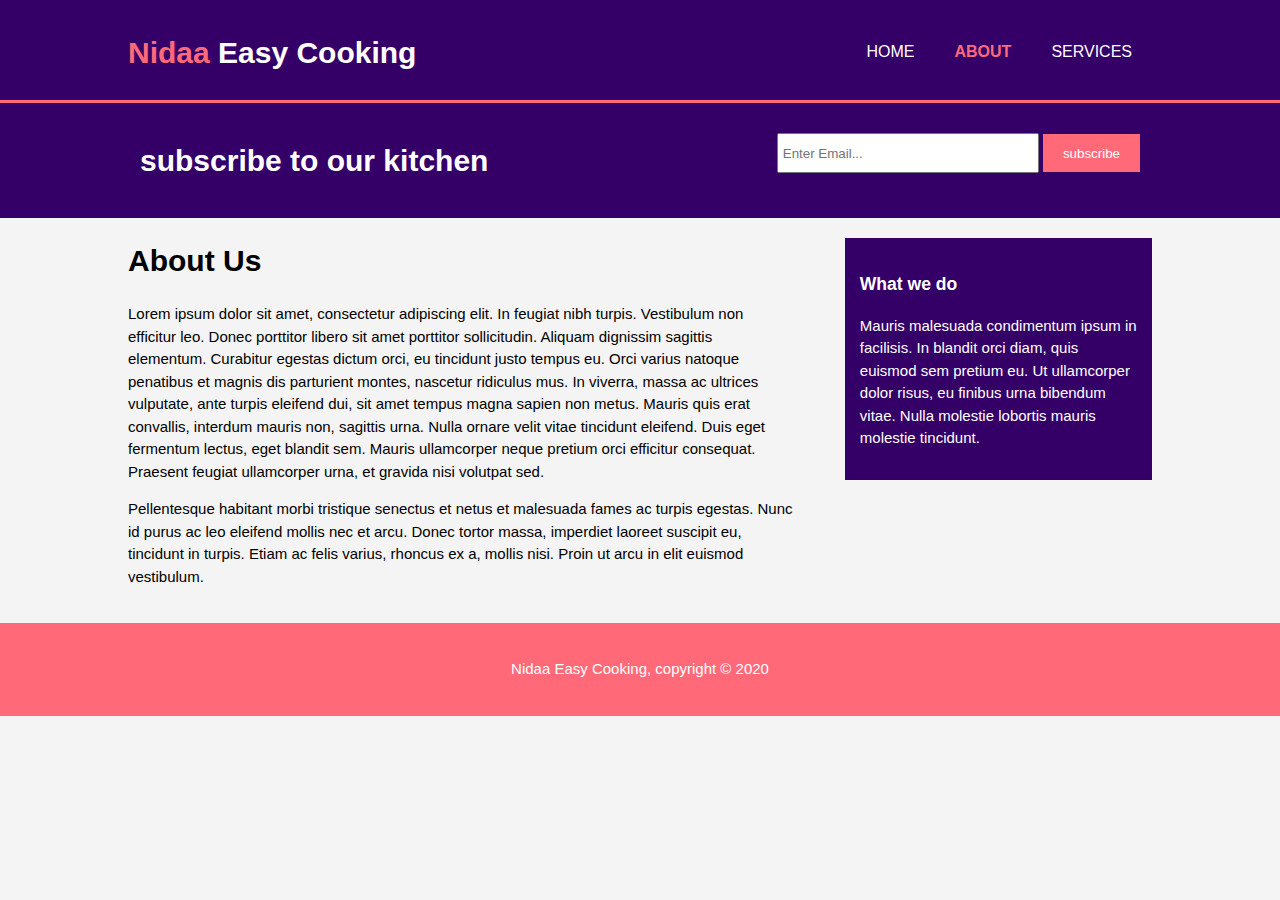
<file: about.html>
<!DOCTYPE html>
<html lang="en" dir="ltr">
  <head>
    <meta charset="utf-8">
    <link rel="stylesheet" href="css/style.css">
    <title>Easy Cooking / About</title>
  </head>
  <body>
    <header >
      <div class="container ">
        <div id="branding">
          <h1><span class="highlight">Nidaa</span> Easy Cooking</h1>
        </div>
        <nav>
          <ul>
            <li><a href="index.html" >Home</a></li>
            <li class="current"><a href="about.html">About</a></li>
            <li><a href="services.html">Services</a></li>
          </ul>
        </nav>
      </div>
    </header>
    <section id="newmeals">
      <div class="container">
        <h1>subscribe to our kitchen</h1>
        <form>
          <input type="email" placeholder="Enter Email...">
          <button type="submit" name="button" class="button_1">subscribe</button>
        </form>
      </div>
    </section>
    <section id="main">
      <div class="container">
        <article id="main-col">
          <h1 class="page-title">About Us</h1>
          <p>Lorem ipsum dolor sit amet, consectetur adipiscing elit. In feugiat nibh turpis. Vestibulum non efficitur leo. Donec porttitor libero sit amet porttitor sollicitudin. Aliquam dignissim sagittis elementum. Curabitur egestas dictum orci, eu tincidunt justo tempus eu. Orci varius natoque penatibus et magnis dis parturient montes, nascetur ridiculus mus. In viverra, massa ac ultrices vulputate, ante turpis eleifend dui, sit amet tempus magna sapien non metus. Mauris quis erat convallis, interdum mauris non, sagittis urna. Nulla ornare velit vitae tincidunt eleifend. Duis eget fermentum lectus, eget blandit sem. Mauris ullamcorper neque pretium orci efficitur consequat. Praesent feugiat ullamcorper urna, et gravida nisi volutpat sed.</p>
          <p>Pellentesque habitant morbi tristique senectus et netus et malesuada fames ac turpis egestas. Nunc id purus ac leo eleifend mollis nec et arcu. Donec tortor massa, imperdiet laoreet suscipit eu, tincidunt in turpis. Etiam ac felis varius, rhoncus ex a, mollis nisi. Proin ut arcu in elit euismod vestibulum.</p>
        </article>
        <aside id="sidebar">
          <div class="dark">
            <h3>What we do</h3>
            <p>Mauris malesuada condimentum ipsum in facilisis. In blandit orci diam, quis euismod sem pretium eu. Ut ullamcorper dolor risus, eu finibus urna bibendum vitae. Nulla molestie lobortis mauris molestie tincidunt. </p>
          </div>
        </aside>
      </div>
    </section>

    <footer>
      <p>Nidaa Easy Cooking, copyright &copy; 2020</p>
    </footer>
  </body>
</html>
</file>
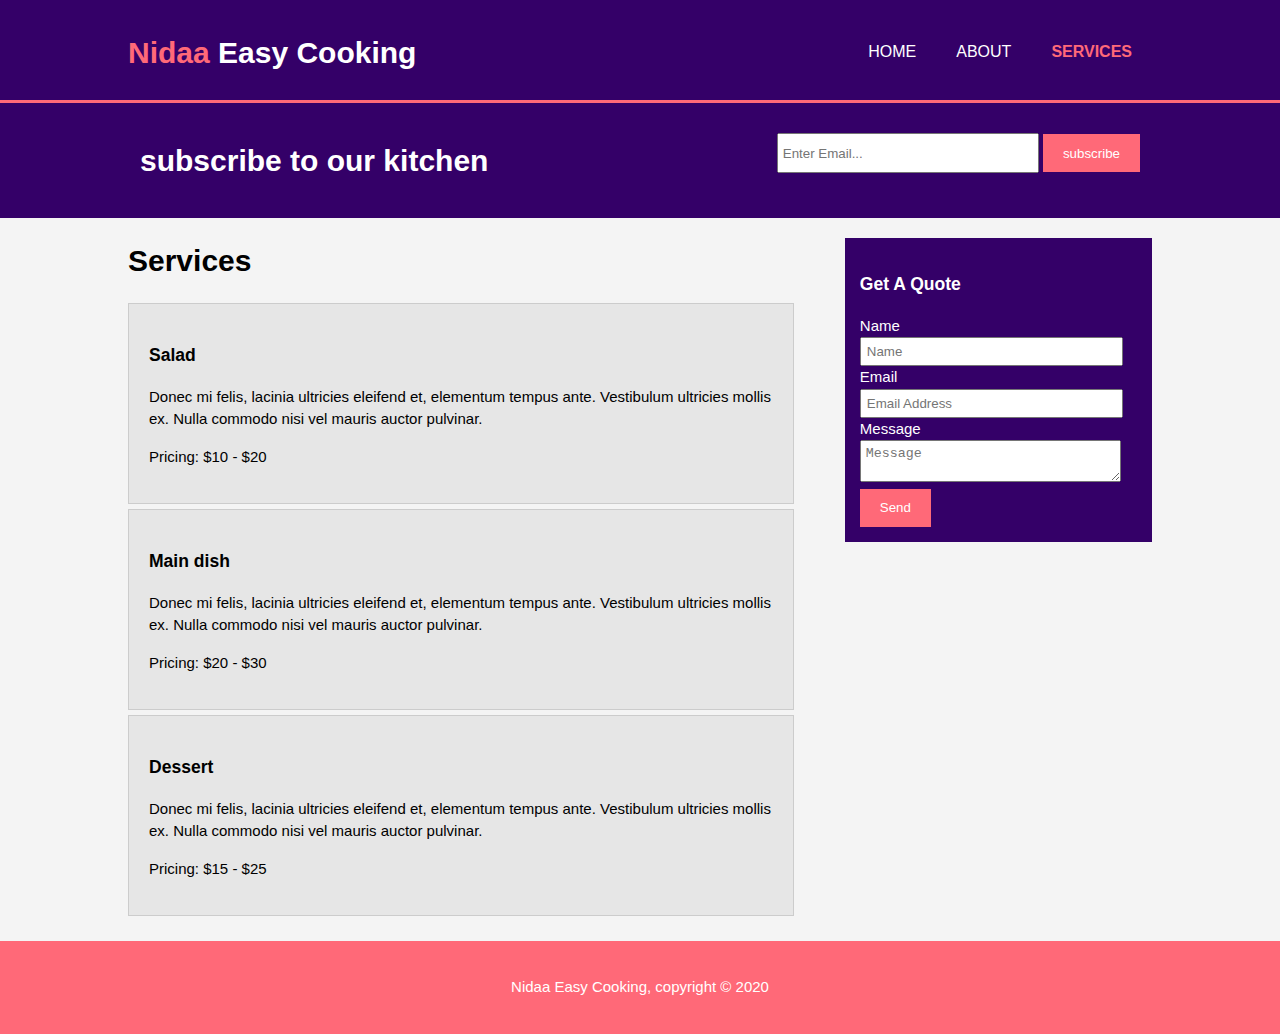
<file: services.html>
<!DOCTYPE html>
<html lang="en" dir="ltr">
  <head>
    <meta charset="utf-8">
    <link rel="stylesheet" href="css/style.css">
    <title>Easy Cooking / Services</title>
  </head>
  <body>
    <header >
      <div class="container ">
        <div id="branding">
          <h1><span class="highlight">Nidaa</span> Easy Cooking</h1>
        </div>
        <nav>
          <ul>
            <li><a href="index.html" >Home</a></li>
            <li><a href="about.html">About</a></li>
            <li class="current"><a href="services.html">Services</a></li>
          </ul>
        </nav>
      </div>
    </header>
    <section id="newmeals">
      <div class="container">
        <h1>subscribe to our kitchen</h1>
        <form>
          <input type="email" placeholder="Enter Email...">
          <button type="submit" name="button" class="button_1">subscribe</button>
        </form>
      </div>
    </section>

  <section id="main">
    <div class="container">
      <article id="main-col">
        <h1 class="page-title">Services</h1>
        <ul id="services">
          <li>
            <h3>Salad</h3>
            <p>Donec mi felis, lacinia ultricies eleifend et, elementum tempus ante. Vestibulum ultricies mollis ex. Nulla commodo nisi vel mauris auctor pulvinar.</p>
            <p>Pricing: $10 - $20</p>
          </li>
          <li>
            <h3>Main dish</h3>
            <p>Donec mi felis, lacinia ultricies eleifend et, elementum tempus ante. Vestibulum ultricies mollis ex. Nulla commodo nisi vel mauris auctor pulvinar.</p>
            <p>Pricing: $20 - $30</p>
          </li>
          <li>
            <h3>Dessert</h3>
            <p>Donec mi felis, lacinia ultricies eleifend et, elementum tempus ante. Vestibulum ultricies mollis ex. Nulla commodo nisi vel mauris auctor pulvinar.</p>
            <p>Pricing: $15 - $25</p>
          </li>
        </ul>
      </article>
      <aside id="sidebar">
        <div class="dark">
          <h3>Get A Quote</h3>
          <form class="quote">
            <div>
              <label>Name</label><br>
              <input type="text" placeholder="Name">
            </div>
            <div>
              <label>Email</label><br>
              <input type="email" placeholder="Email Address">
            </div>
            <div>
              <label>Message</label><br>
              <textarea placeholder="Message"></textarea>
            </div>
            <button type="submit" class="button_1">Send</button>
          </form>
        </div>
      </aside>
    </div>
  </section>
    <footer>
      <p>Nidaa Easy Cooking, copyright &copy; 2020</p>
    </footer>
  </body>
</html>
</file>
<file: css/style.css>
body{
  font: 15px/1.5 Arial, Helvetica,Sans-serif;
  padding: 0;
  margin: 0;
  background-color: #f4f4f4;
}
/*Global*/
.container{
  width: 80%;
  margin: auto;
  overflow: hidden;
}
ul{
  padding: 0;
  margin: 0;
}
.button_1{
  height: 38px;
  background: #FF6978;
  color: #ffffff;
  border: 0;
  padding-left: 20px;
  padding-right: 20px;
}
.dark{
  color: #ffffff;
  background: #340068;
  padding: 15px;
  margin-top: 10px;
  margin-bottom: 10px;
}

/*Header*/
header{
  background: #340068;
  color: #ffffff;
  padding-top: 30px;
  min-height: 70px;
  border-bottom: #FF6978 3px solid;
}
header a{
  color: #ffffff;
  text-decoration: none;
  text-transform: uppercase;
  font-size: 16px;
}
header li{
  float: left;
  display: inline;
  padding: 0 20px 0 20px;
}
header #branding{
  float: left;
}
header #branding h1{
  margin: 0;
}
header nav{
  float: right;
  margin-top: 10px;
}
header .highlight, header .current a{
  color: #FF6978;
  font-weight: bold;
}
header a:hover{
  color: #cccccc;
  font-weight: bold;
}
#showcase{
  min-height: 400px;
  background-color:#55f;
  background: url('https://live.staticflickr.com/6202/6122735488_f80c161807_b.jpg') no-repeat 0 ;
  text-align: center;
  color: #ffffff;
  background-size:cover;
}
#showcase h1{
  margin-top: 80px;
  font-size: 55px;
  margin-bottom: 10px;
}
#showcase p{
  font-size: 20px;
}
#newmeals{
  padding: 15px;
  color: #ffffff;
  background: #340068;

}
#newmeals h1{
  float: left;
}
#newmeals form{
  float: right;
  margin-top: 15px;
}
#newmeals input[type="email"]{
  padding: 4px;
  height: 28px;
  width: 250px;

}
#boxes{
  margin-top: 20px;
}
#boxes .box{
  float: left;
  text-align: center;
  width: 30%;
  padding:10px;
}
#boxes .box img{
  width: 300px;
  max-height: 200px;
}

/*sidebar*/

aside#sidebar{
  float: right;
  width: 30%;
  margin-top: 10px;

}

aside#sidebar .quote input, aside#sidebar .quote textarea{
  width: 90%;
  padding: 5px;
}

/*Main-col*/
article#main-col{
  float: left;
  width: 65%;
}
/*Services*/
ul#services li{
  list-style: none;
  padding: 20px;
  border: #cccccc solid 1px;
  margin-bottom: 5px;
  background: #e6e6e6;

}

/*Media Query*/
@media (max-width:768px) {
  header #branding,
  header nav,
  header nav li,
  #newmeals h1,
  #newmeals form,
  #boxes .box,
  article#main-col,
  aside#sidebar{
    float: none;
    text-align: center;
    width: 100%;
  }

  header{
    padding-bottom: 20px;
  }
 #showcase h1{
   margin-top: 40px;
 }
#newmeals button, .quote button{
  display: block;
  width: 100%;
}
#newmeals form input[type="email"], .quote input, .quote textarea{
  width: 100%;
  margin-bottom: 5px;
}

}

footer{
  padding: 20px;
  margin-top: 20px;
  color: #ffffff;
  background: #FF6978;
  text-align: center;
}
</file>
